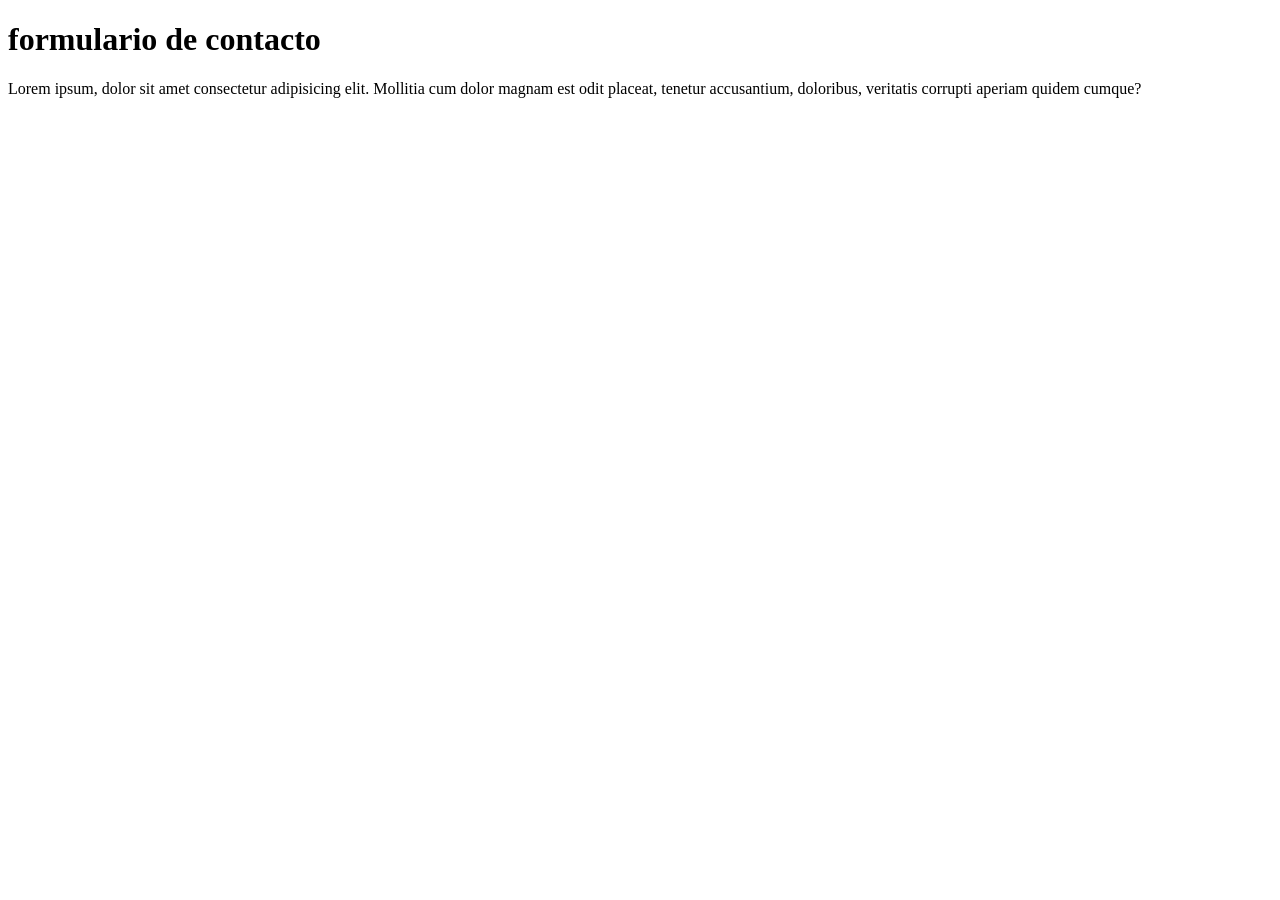
<file: contact.html>
<!DOCTYPE html>
<html lang="en">
<head>
    <meta charset="UTF-8">
    <meta name="viewport" content="width=device-width, initial-scale=1.0">
    <title>Document</title>
</head>
<body>
    <h1>formulario de contacto</h1>
    <form action="" method="post"></form>
    <p>Lorem ipsum, dolor sit amet consectetur adipisicing elit. Mollitia cum dolor magnam est odit placeat, tenetur accusantium, doloribus, veritatis corrupti aperiam quidem cumque?</p>
    
</body>
</html>
</file>
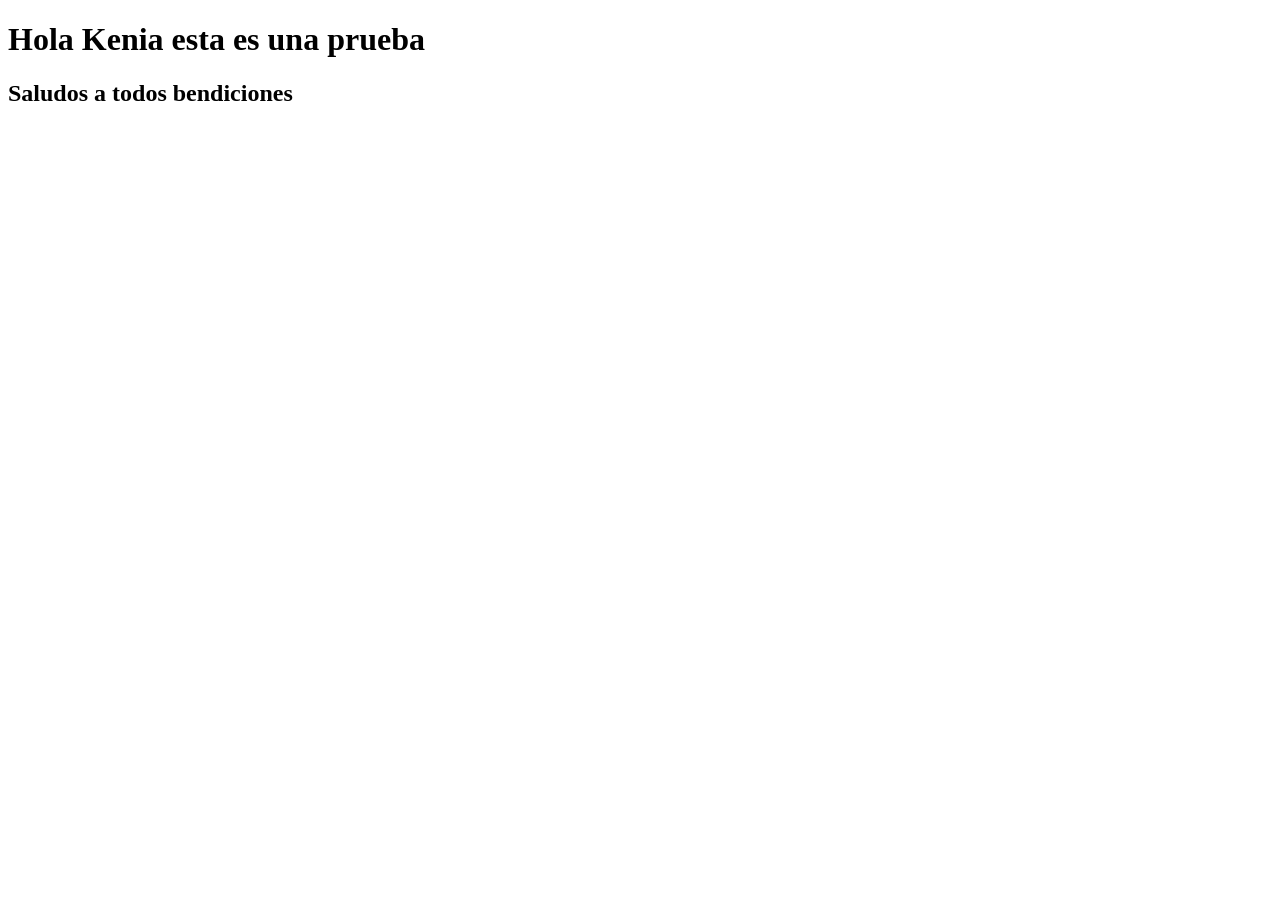
<file: saludos.html>
<!DOCTYPE html>
<html lang="en">
<head>
    <meta charset="UTF-8">
    <meta name="viewport" content="width=device-width, initial-scale=1.0">
    <title>Practica</title>
</head>
<body>
    <h1>Hola Kenia esta es una prueba</h>
    <h2>Saludos a todos bendiciones</h2>
</body>
</html>
</file>
